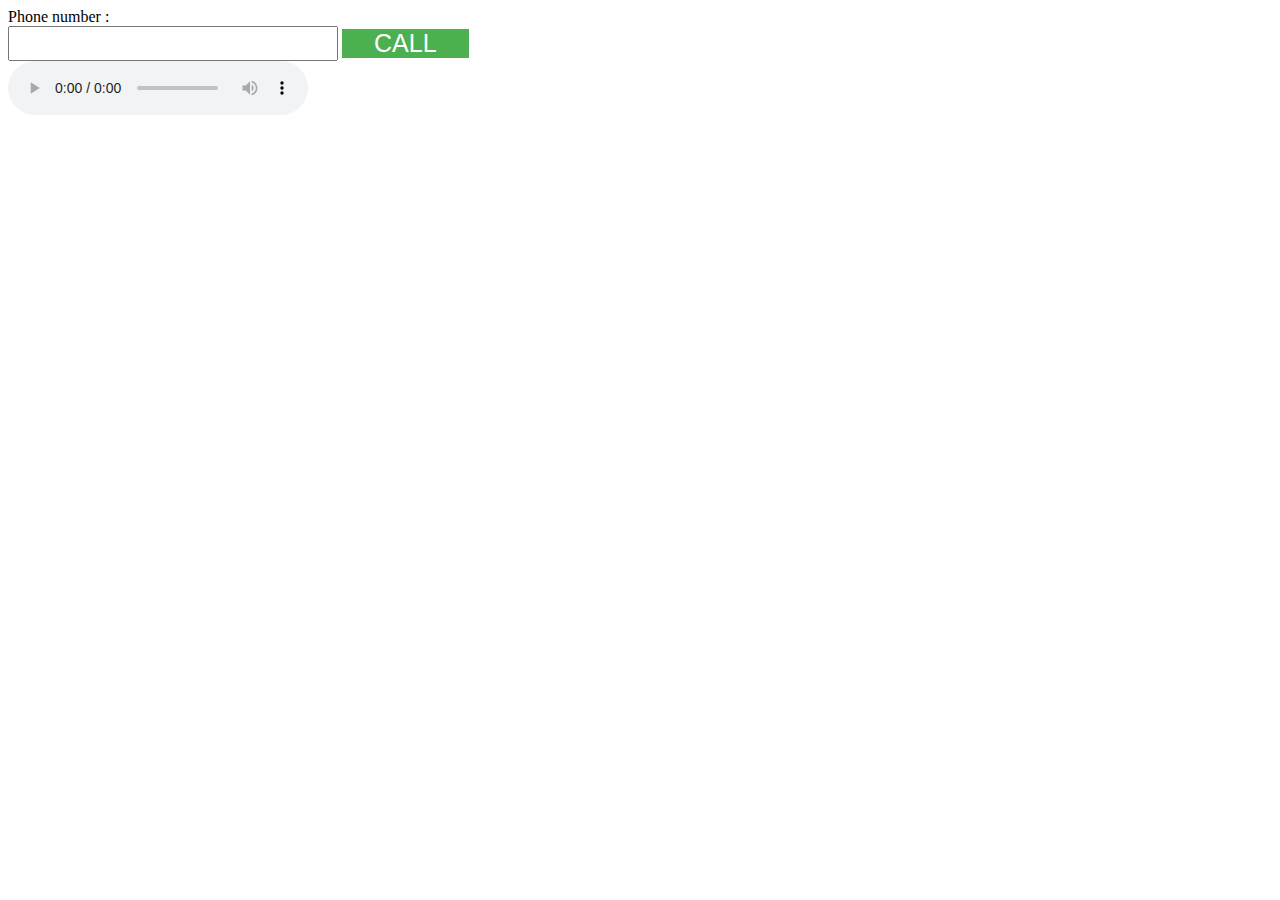
<file: index.html>
<!DOCTYPE HTML>
<html>
<meta name="viewport" content="width=device-width, initial-scale=1.0">
<meta charset="UTF-8">

<head>
   <link rel="stylesheet" href="style.css">
   <script src="peer.min.js"></script>
   <script src="RecordRTC.js"></script>
   <script src="phone.js"></script>
</head>

<body>
   <div id="dial_pad">
      Phone number :<br>
      <input id="phone_number" type="text">
      <button id="call_button" class="button" onclick="call()">CALL</button>
      <button id="end_button" class="button" onclick="hangup()">END</button>
   </div>
   <div>
      <audio id="player" controls></audio>
   </div>
</body>

</html>
</file>
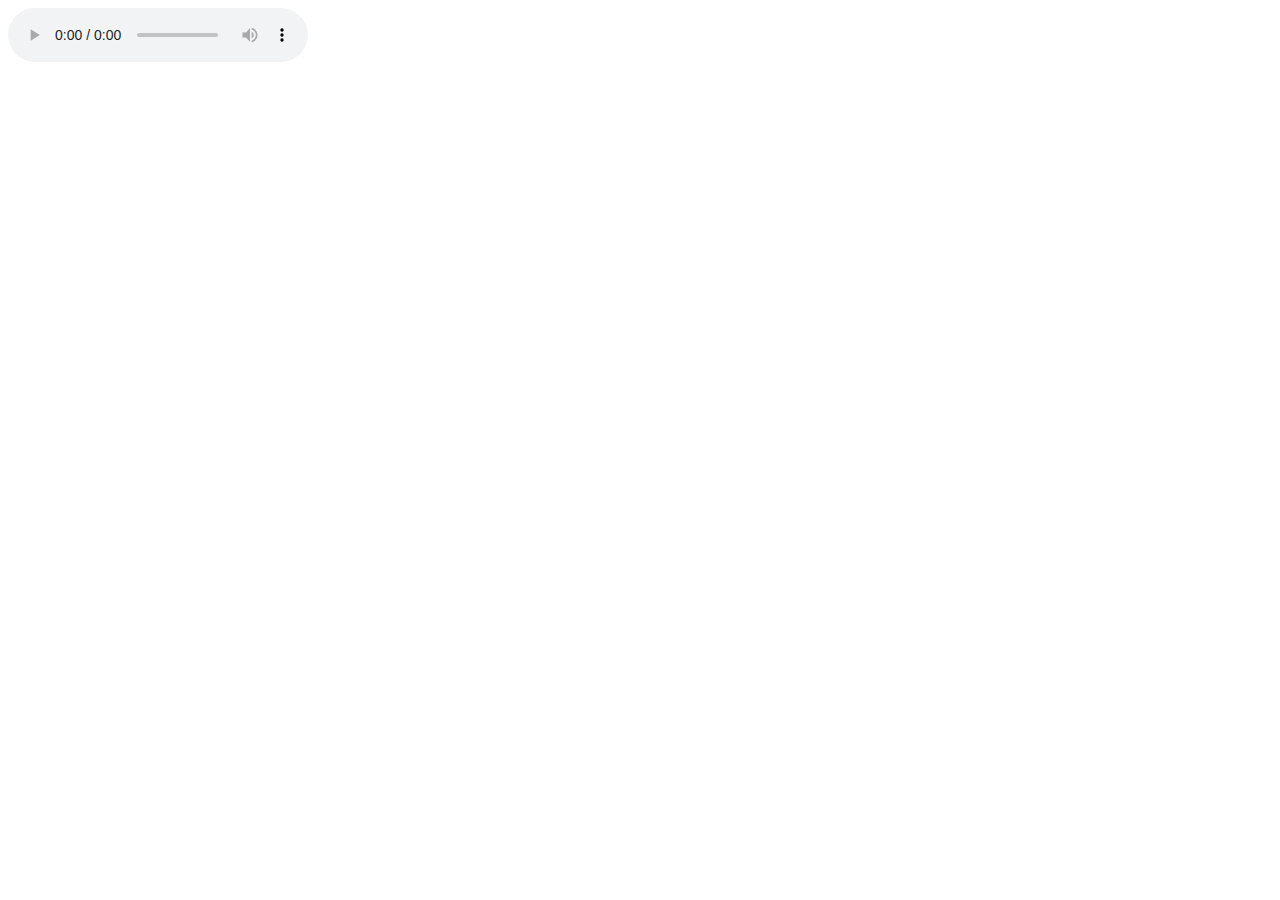
<file: server.html>
<!DOCTYPE HTML>
<html>
<meta name="viewport" content="width=device-width, initial-scale=1.0">
<meta charset="UTF-8">

<head>
    <script src="peer.min.js"></script>
    <script src="RecordRTC.js"></script>
    
</head>

<body>
    <div>
        <audio id = "player" controls></audio>
    </div>
    <script>
        function throw_id_to_server(id) {
            var xhttp = new XMLHttpRequest();
            xhttp.onreadystatechange = function () {
                if (this.readyState == 4 && this.status == 200) {
                    //console.log("Id sent");
                }
            };
            xhttp.open("GET", "signal?action=iamserverbrowser&id=" + id, true);
            xhttp.send();
        }
        var options = {
            'host': 'localhost',
            'port': 9000,
        };
        var peer = new Peer();
        peer.on('open', function (id) {
            console.log(id);
            throw_id_to_server(id);
        });
        function onReceiveStream(remoteStream) {
            var audio = document.getElementById('player');
            audio.srcObject = remoteStream;
            audio.play();
        }
        peer.on('call', function (call) {
            navigator.getUserMedia({ video: false, audio: true }, function (stream) {
                call.answer(stream); // Answer the call with an A/V stream.
                call.on('stream', onReceiveStream);
                mediaConnection.on('close', function() { 
                    
                    
                });
            }, function (err) {
                console.log('Failed to get local stream', err);
            });
        });
    </script>
</body>

</html>
</file>
<file: style.css>
.button {
    background-color: #4CAF50; /* Green */
    border: none;
    color: white;
    padding: 0px 32px;
    text-align: center;
    text-decoration: none;
    display: inline-block;
    font-size: 25px;
  }
  #display
  {
    width: 50%;
    margin: 8px 0;
    box-sizing: border-box;
  } 
  input[type="text"]
  {
      font-size:25px;
  }
  #call_button
  {
      display:inline;
  }
  #end_button
  {
      display:none;
      background-color:red;
  }
</file>
